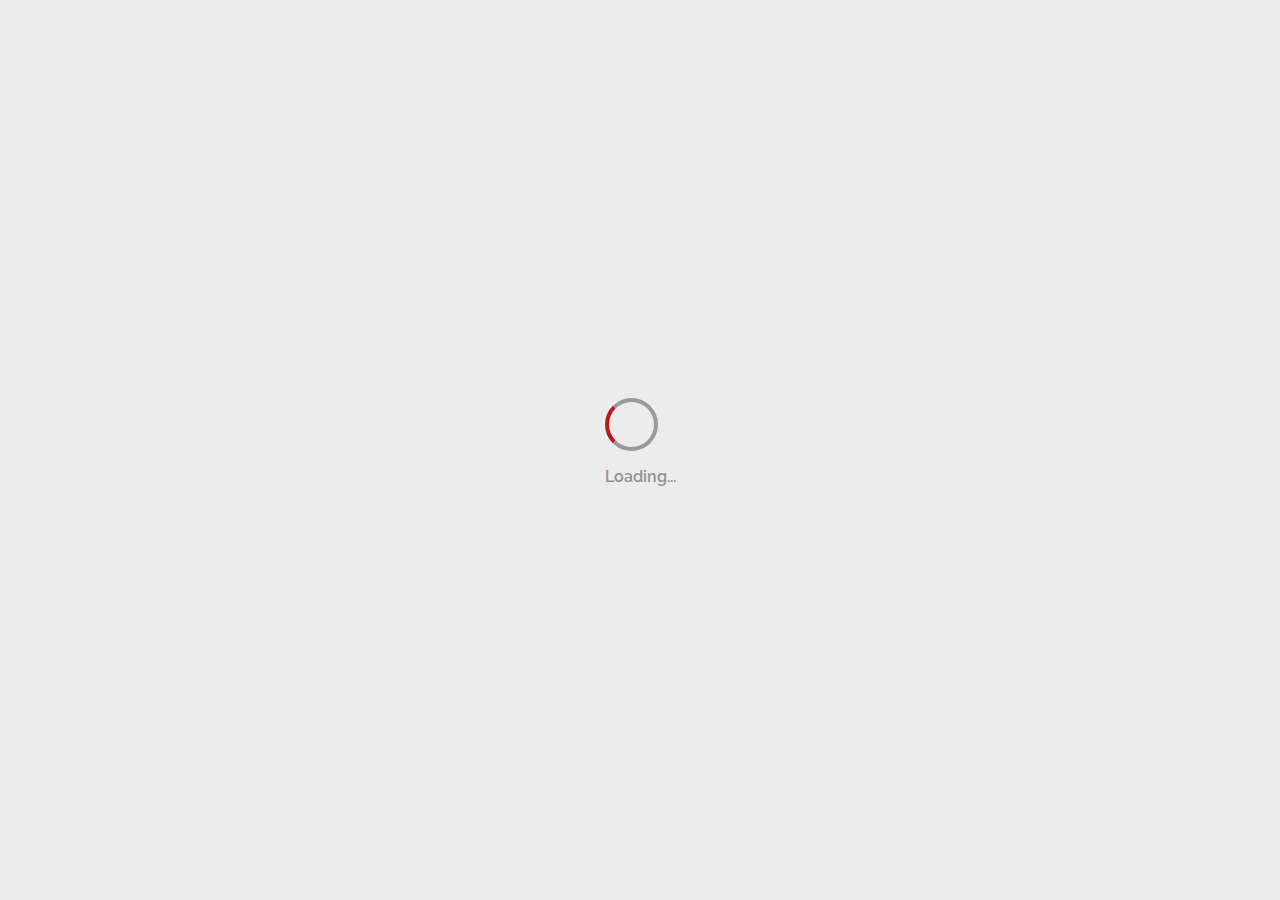
<file: index.html>
<!DOCTYPE html>
<html lang="pt-br">
<head>
    <meta charset="UTF-8">
    <link rel="stylesheet" href="style.css">
    <meta name="viewport" content="width=device-width, initial-scale=1.0">
    <title>Quiz</title>
</head>
<body>
    <div id="screen-loading">
        <div id="load"></div>
        <p>Loading...</p>
    </div>
</body>

<script src="app.js"></script>
</html>
</file>
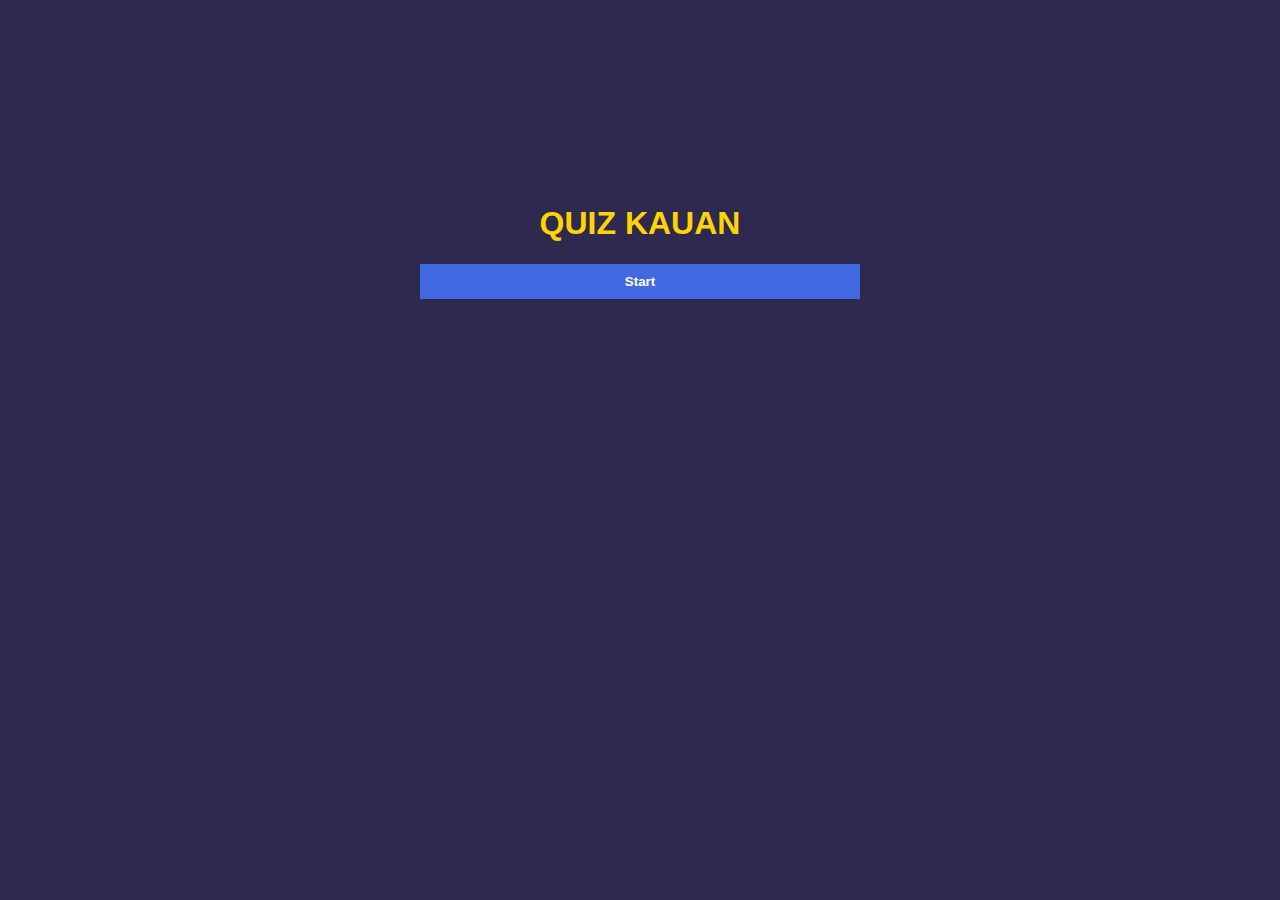
<file: src/quiz.html>
<!DOCTYPE html>
<html lang="pt-br">
<head>
    <meta charset="UTF-8">
    <link rel="stylesheet" href="stylequiz.css">
    <link rel="stylesheet" href="animation.css">
    <meta name="viewport" content="width=device-width, initial-scale=1.0">
    <title>Quiz</title>
</head>
<body>
  
<div class="container ">
    <H1 id="h1-quiz">QUIZ KAUAN</H1>
    <div id= "questions-all"class="hide">
        <div id="question"></div>
        <div id="answer-buttons">
        </div>
    </div>

<div class="controls">
    <button id="start-btn" class="start-btn btn">Start</button>
    <buttoN id="next-btn1" class="next-btn btn hide">Next</button>
</div>

</div>

</body>

<script src="script.js"></script>
</html>
</file>
<file: style.css>
@import url('https://fonts.googleapis.com/css2?family=Raleway:wght@200&display=swap');

body{
    display: flex;
    justify-content: center;
    align-items: center;
    margin: 0;
    padding: 0;
    box-sizing: border-box;
    height: 100vh;
    overflow-y: hidden;
    background-color: #ececec;

}

div#load{
    width: 45px;
    height: 45px;
    border: #999999 solid 4px;
    border-left-color: rgb(187, 25, 25);
    border-radius: 50%;
    animation: loading 3s ease-in;
}

p{
    font-family: 'Raleway', sans-serif;
    font-weight: 600;
    color: #929292;
}

@keyframes loading{ to{transform: rotate(720deg)}}
</file>
<file: src/stylequiz.css>
*{
    box-sizing: border-box;
    font-family: sans-serif;
}

body{
    margin: 0;
    padding: 0;
    background-color: #2E294E;
}

body.correct{
    background-color: rgb(0, 133, 60);
}

body.wrong{
    background-color: rgb(119, 3, 18);
}

div.container{
    width: 600px;
    margin: 0 auto;
    margin-top: 16%;
}

div#answer-buttons{
    display: grid;
    margin: 0 auto;
    margin-top: 5%;
    width: 500px;
    grid-template-columns: 1fr 1fr;
}

div#answer-buttons button{
    position: relative;
    width: 99%;
}

div#question{
    color: seashell;
    text-align: center;
}



button{
    padding: 10px;
    background-color: #D90368;
    color:#ffffff;
    outline: none;
    border: none;
    margin: 1px;
    border-radius: 0%;
    font-weight: 800;
    cursor: pointer;
    transition: ease-in-out 0.2s;
}

button:hover{
    background-color: #820263;
}

div.controls{
    display: flex;
    justify-content: center;
    width: 100%;
    margin-top: 0.3%;
}

div.controls button{
    background-color: royalblue !important;
    width: 440px;
}

div.controls button:hover{
    background-color: rgb(35, 82, 223) !important;
}

.hide{
    display: none;
}

H1{
    text-align: center;
    color: #FFD400;
}

button.correct{
    background-color: rgb(0, 255, 115);
}

button.wrong{
    background-color: rgb(230, 36, 62);
}
</file>
<file: src/animation.css>
#start-btn{
    animation: mover 1s ease-in-out;
}

@keyframes mover{
    
    from{
            transform: translateY(-1rem);
            opacity: 0;
            width: 0;
    }to{
            opacity: 1;
            transform: translateY(0%);
    }
}

#h1-quiz{
    animation: andar 2s ease-in-out;
}

@keyframes andar{
    
    from{
          
            opacity: 0;
    }to{
            opacity: 1;
    }

}
</file>
